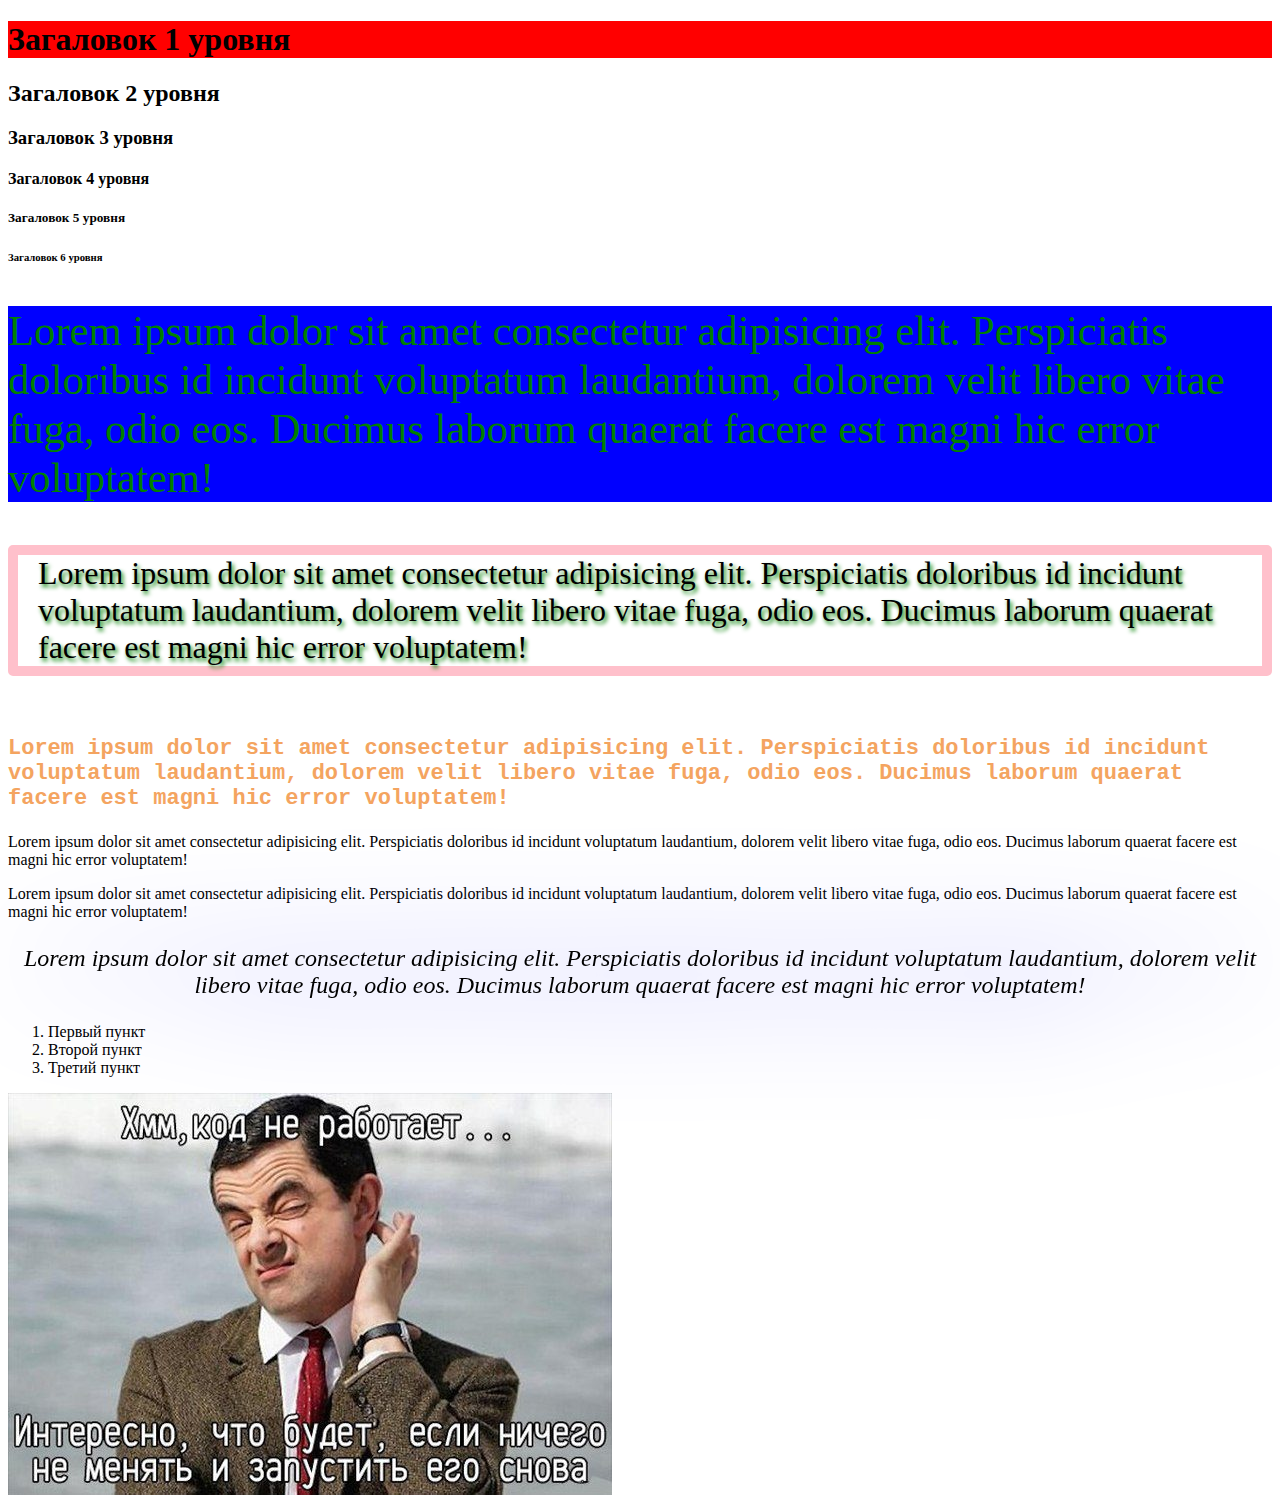
<file: index.html>
<!DOCTYPE html>
<html lang="en">
<head>
    <meta charset="UTF-8">
    <meta name="viewport" content="width=device-width, initial-scale=1.0">
    <link rel="stylesheet" href="Styles.css">
    <title>Доска объявлений</title>
</head>
<body>
    <h1>Загаловок 1 уровня</h1>
    <h2>Загаловок 2 уровня</h2>
    <h3>Загаловок 3 уровня</h3>
    <h4>Загаловок 4 уровня</h4>
    <h5>Загаловок 5 уровня</h5>
    <h6>Загаловок 6 уровня</h6>
    <p class="paragraph-1">Lorem ipsum dolor sit amet consectetur adipisicing elit. 
        Perspiciatis doloribus id incidunt voluptatum laudantium, dolorem velit libero vitae fuga, odio eos.
         Ducimus laborum quaerat facere est magni hic error voluptatem!</p>
    
    <p class="paragraph-2">Lorem ipsum dolor sit amet consectetur adipisicing elit. 
            Perspiciatis doloribus id incidunt voluptatum laudantium, dolorem velit libero vitae fuga, odio eos.
             Ducimus laborum quaerat facere est magni hic error voluptatem!</p>
        
    <p class="paragraph-3">Lorem ipsum dolor sit amet consectetur adipisicing elit. 
                Perspiciatis doloribus id incidunt voluptatum laudantium, dolorem velit libero vitae fuga, odio eos.
                 Ducimus laborum quaerat facere est magni hic error voluptatem!</p>
    <div>
    <p class="paragraph-4">Lorem ipsum dolor sit amet consectetur adipisicing elit. 
                    Perspiciatis doloribus id incidunt voluptatum laudantium, dolorem velit libero vitae fuga, odio eos.
                     Ducimus laborum quaerat facere est magni hic error voluptatem!</p>

    <p>Lorem ipsum dolor sit amet consectetur adipisicing elit. 
                        Perspiciatis doloribus id incidunt voluptatum laudantium, dolorem velit libero vitae fuga, odio eos.
                         Ducimus laborum quaerat facere est magni hic error voluptatem!</p>
    </div>

    <p class="paragraph-6">Lorem ipsum dolor sit amet consectetur adipisicing elit. 
        Perspiciatis doloribus id incidunt voluptatum laudantium, dolorem velit libero vitae fuga, odio eos.
         Ducimus laborum quaerat facere est magni hic error voluptatem!</p>

    <ol>
        <li>
            Первый пункт
        </li>
        <li>
            Второй пункт
        </li>
        <li>
            Третий пункт
        </li>
    </ol>
    <img src="photo_dz.jpg">
</body>
</html>
</file>
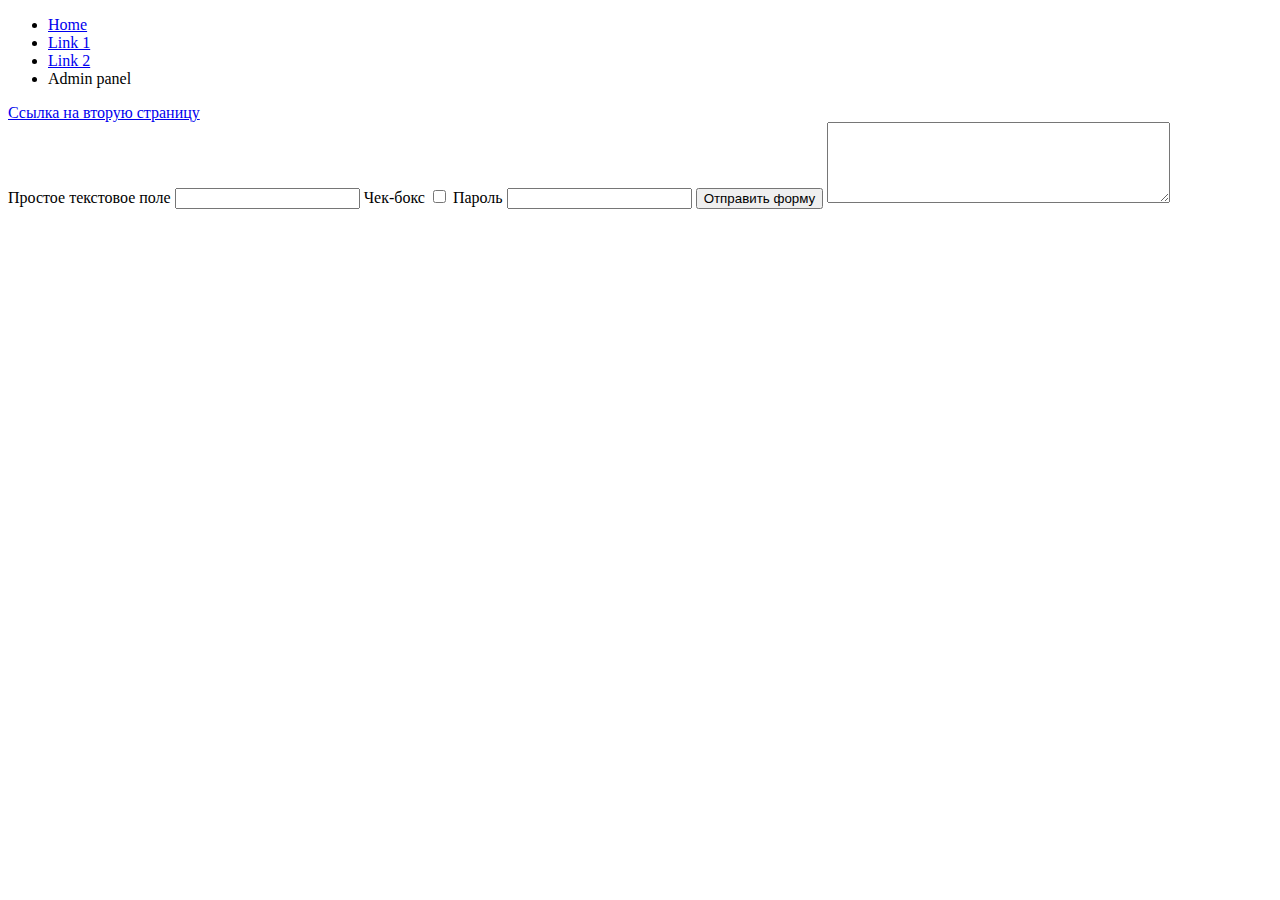
<file: page_1.html>
<!DOCTYPE html>
<html lang="en">
<head>
    <meta charset="utf-8">
    <meta name="viewport" content="width=device-width, initial-scale=1">
    <title>Страница 1</title>
    <link href="https://cdn.jsdelivr.net/npm/bootstrap@5.3.0/dist/css/bootstrap.min.css" rel="stylesheet" integrity="sha384-9ndCyUaIbzAi2FUVXJi0CjmCapSmO7SnpJef0486qhLnuZ2cdeRhO02iuK6FUUVM" crossorigin="anonymous">
    </head>
<body class="text-bg-danger p-3">
    <ul class="nav nav-tabs">
        <li class="nav-item">
          <a class="nav-link active" aria-current="page" href="#">Home</a>
        </li>
        <li class="nav-item">
          <a class="nav-link" href="#">Link 1</a>
        </li>
        <li class="nav-item">
          <a class="nav-link" href="#">Link 2</a>
        </li>
        <li class="nav-item">
          <a class="nav-link disabled">Admin panel</a>
        </li>
      </ul>
    <a href="page_2.html" target="_blank" class="link-success"  >Ссылка на вторую страницу</a>
    <form accept="">
        <label class="lead" for="field1">Простое текстовое поле</label>
        <input class="form-control form-control-lg" id="field1" type="text">

        <label for="field2" >Чек-бокс</label>
        <input id="field2" type="checkbox">

        <label for="field3" >Пароль</label>
        <input class="form-control form-control-sm" id="field3" type="password">

        <input class="btn btn-primary" type="button" value="Отправить форму">
        <textarea name="input" cols="40" rows="5"></textarea>
    </form>
</body>
</html>
</file>
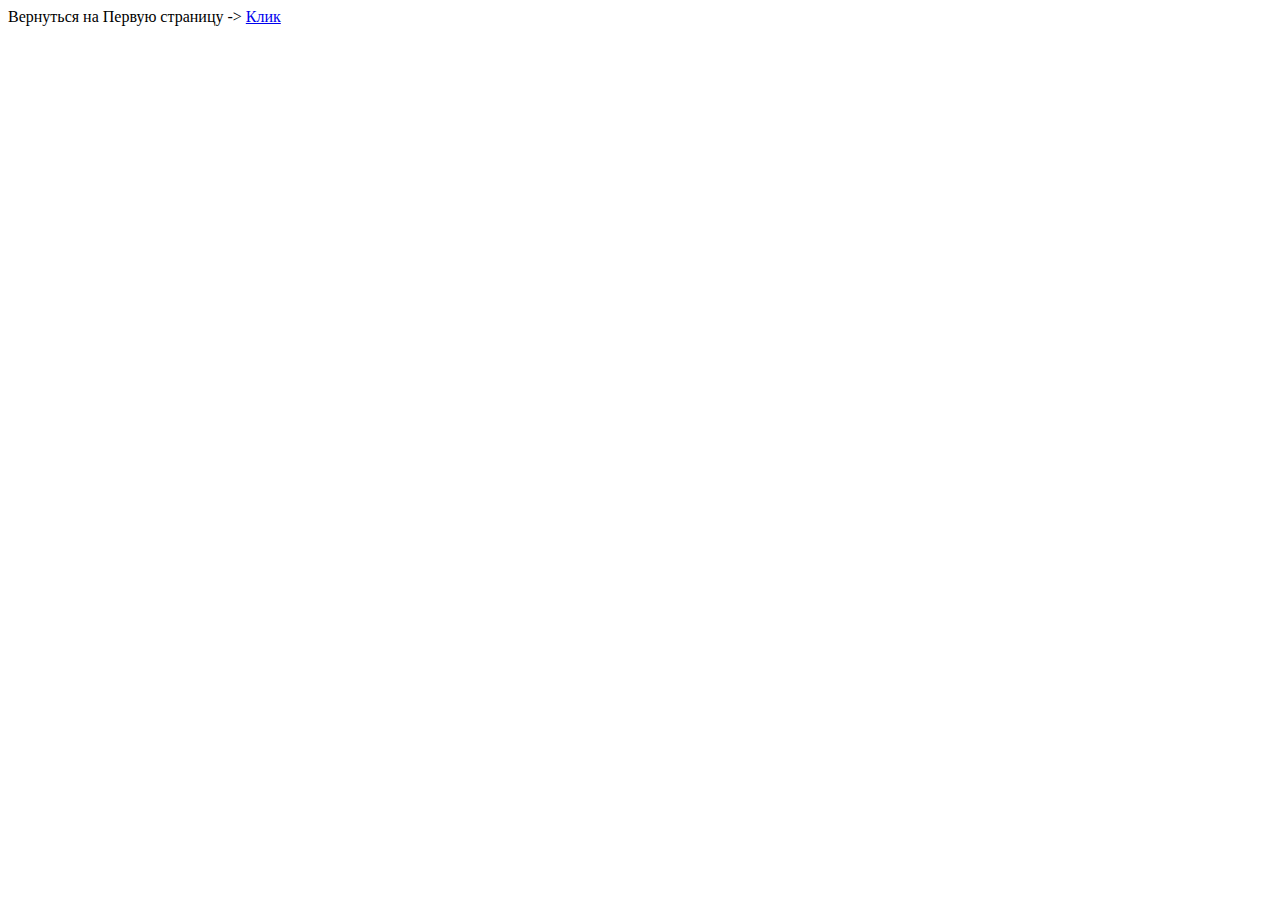
<file: page_2.html>
<!DOCTYPE html>
<html lang="en">
<head>
    <meta charset="UTF-8">
    <meta name="viewport" content="width=device-width, initial-scale=1.0">
    <title>Страница 2</title>
</head>
<body>
    Вернуться на Первую страницу -> <a href="page_1.html">Клик</a>
</body>
</html>
</file>
<file: Styles.css>
h1 {
    background: red;
}

.paragraph-1 {
    background: blue;
    font-size: 32pt;
    color: green;
}

.paragraph-2 {
    border: 10px solid pink;
    font-size: 24pt;
    border-radius: 5px;
    margin-bottom: 60px;
    padding-left: 20px;
    text-shadow: green 2px 3px 4px;
}


.paragraph-3 {
    font-weight: bold;
    font-size: 22px;
    color: sandybrown;
    font-family: 'Courier New';
}

.paragraph-6 {
    text-align: center;
    font-size: 24px;
    font-style: italic;
    filter: drop-shadow(1px 1px 60px blue);
}
</file>
